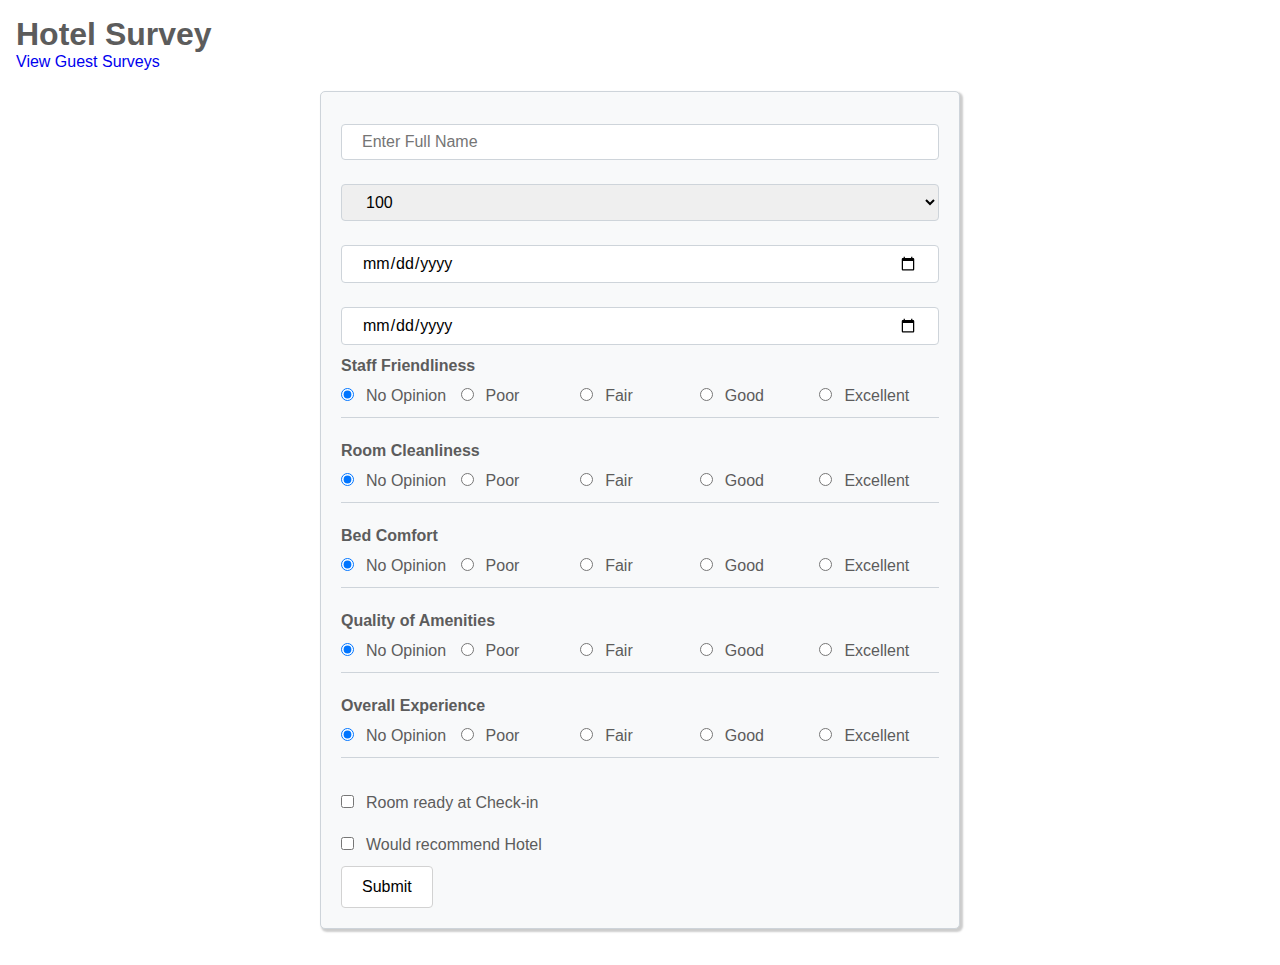
<file: project_03/views/hotel/index.html>
<!DOCTYPE html>
<html lang="en">
  <head>
    <meta charset="UTF-8">
    <meta name="viewport" content="width=device-width, initial-scale=1.0">
    <meta http-equiv="X-UA-Compatible" content="ie=edge">
    <title>Hotel Survey</title>
    <link rel="stylesheet" href="../../src/main.css">
  </head>
  <body>
    <header>
      <h1>Hotel Survey</h1>
      <a href="./surveys.html">View Guest Surveys</a>
    </header>
    <main>
        <section id="root"></section>
    </main>
    <script type="module" src="./src/main.js"></script>
  </body>
</html>
</file>
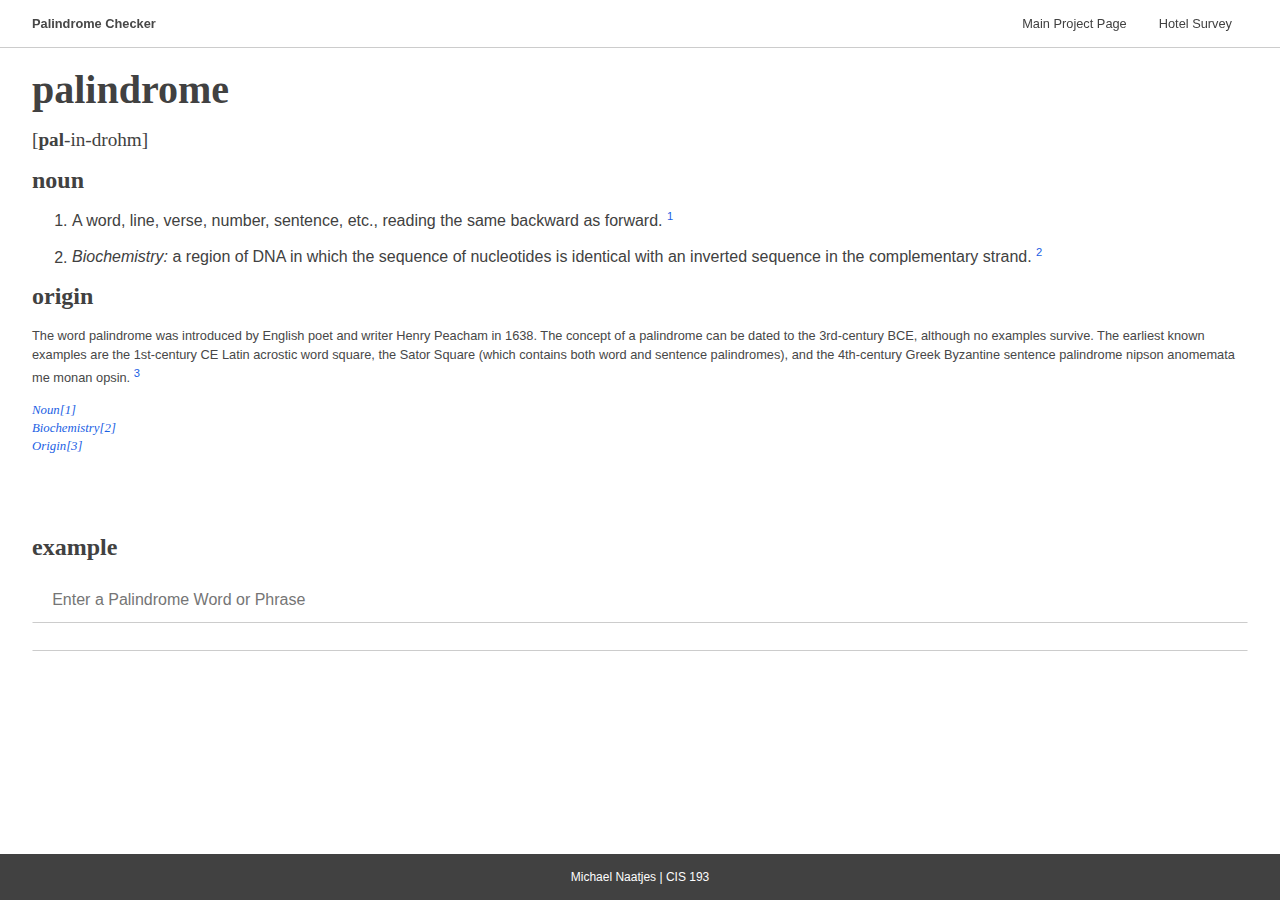
<file: project_03/views/palindrome/index.html>
<!DOCTYPE html>
<html lang="en">
  <head>
    <meta charset="UTF-8">
    <meta name="viewport" content="width=device-width, initial-scale=1.0">
    <meta http-equiv="X-UA-Compatible" content="ie=edge">
    <title>Palindrome</title>
    <link rel="stylesheet" href="./src/main.css">
  </head>
  <body>
    <nav>
        <b>Palindrome Checker</b>
        <ul>
            <li><a href="../../index.html">Main Project Page</a></li>
            <li><a href="../hotel/index.html">Hotel Survey</a></li>
        </ul>
    </nav>
    <header>
        <h1>palindrome</h1>
        <div class="phonetic">
            [<b>pal</b>-in-drohm]
        </div>
        <h2>noun</h2>
        <ol>
            <li>A word, line, verse, number, sentence, etc., reading the same backward as forward. <sup>1</sup></li>
            <li><i>Biochemistry:</i> a region of DNA in which the sequence of nucleotides is identical with an inverted sequence in the complementary strand. <sup>2</sup></li>
        </ol>
        <h2>origin</h2>
        <p>The word palindrome was introduced by English poet and writer Henry Peacham in 1638. The concept of a palindrome can be dated to the 3rd-century BCE, although no examples survive. The earliest known examples are the 1st-century CE Latin acrostic word square, the Sator Square (which contains both word and sentence palindromes), and the 4th-century Greek Byzantine sentence palindrome nipson anomemata me monan opsin. <sup>3</sup></p>
        <cite><a href="https://www.dictionary.com/browse/palindrome" target="_blank">Noun[1]</a></cite><br>
        <cite><a href="https://en.wikipedia.org/wiki/Palindromic_sequence" target="_blank">Biochemistry[2]</a></cite><br>
        <cite><a href="https://en.wikipedia.org/wiki/Palindrome" target="_blank">Origin[3]</a></cite>
    </header>
    <main>
        <h2>example</h2>
        <input type="text" name="input" id="input" placeholder="Enter a Palindrome Word or Phrase">
        <div id="display"></div>
    </main>
    <footer>Michael Naatjes | CIS 193</footer>
    <script type="module" src="./src/main.js"></script>
  </body>
</html>
</file>
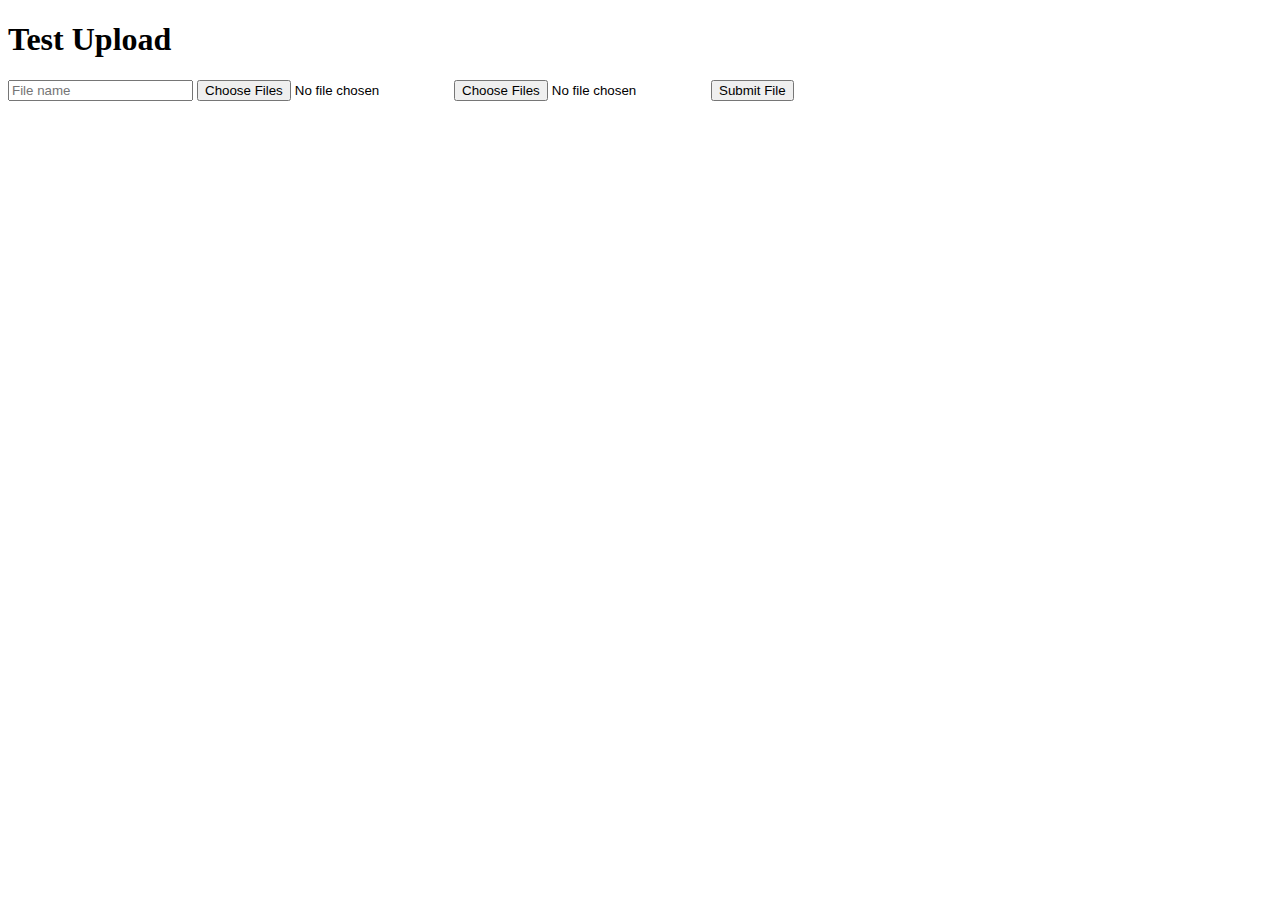
<file: project_03/src/php/lib/converter/test.html>
<!DOCTYPE html>
<html lang="en">
  <head>
    <meta charset="UTF-8">
    <meta name="viewport" content="width=device-width, initial-scale=1.0">
    <meta http-equiv="X-UA-Compatible" content="ie=edge">
    <title>Test Upload</title>
  </head>
  <body>
    <main>
        <h1>Test Upload</h1>
        <section>
            <form id="form--upload" action="../../lib/converter/form.php" method="post" enctype="multipart/form-data">
                <input type="text" placeholder="File name" name="file--name">
                <input type="file" id="fileListA" name="file--dataA[]" accept=".xml, .json, .csv" multiple>
                <input type="file" id="fileListB" name="file--dataB[]" accept=".xml, .json, .csv" multiple>
                <input type="submit" value="Submit File">
            </form>
        </section>
    </main>
    <script src="./js/test.js"></script>
  </body>
</html>
</file>
<file: project_03/views/palindrome/src/main.css>
/**
*   Palindrome Checker
*/
/**
*   Root
*/
:root{
    --main-bg-color: #fdfdfd;
    --primary-text-color: #414141;
    --secondary-text-color: #474747;
    --main-font-family: 'Times New Roman', Times, serif;
    --secondary-font-family: Helvetica, sans-serif;
    --main-font-size: 16px;
    --nav-font-size: 0.8rem;
    --main-border-color: #999;
    --secondary-border-color: #ccc;
    --min-width: 340px;
    --active-text-color: hsl(219, 79%, 50%);;
}
/**
*   All, Body
*/
* {
    box-sizing: border-box;
}
body {
    /*POSITION*/
    width: 100vw;
    height: 100vh;
    margin: 0;
    padding: 0;
    /*DISPLAY*/
    display: flex;
    flex-direction: column;
    justify-content: center;
    align-items: center;
    /*TEXT*/
    font-size: var(--main-font-size);
}
/**
*   Semantic
*/
header, main {
    width: 100%;
    min-width: var(--min-width);
    margin: 2rem auto;
    padding: 0 2rem;
}
/**
*   Nav
*/
nav {
    /*POSITION*/
    position: fixed;
    top: 0;
    left: 0;
    right: 0;
    padding: 1rem 2rem;
    /*DISPLAY*/
    display: flex;
    justify-content: space-between;
    align-items: center;
    /*BORDER-BKRND*/
    border-bottom: 1px solid var(--secondary-border-color);
    /*TEXT*/
    font-family: var(--secondary-font-family);
    font-size: var(--nav-font-size);
    color: var(--secondary-text-color);
}
nav ul {
    /*POSITION*/
    margin: 0;
    padding: 0;
    /*DISPLAY*/
    display: flex;
    justify-content: center;
    align-items: center;
}
nav ul li {
    /*POSITION*/
    margin: 0 1rem;
    /*TEXT*/
    color: var(--primary-text-color);
    text-decoration: none;
    font-size: var(--nav-font-size);
    list-style: none;
    cursor: pointer;
    transition: all 0.3s ease;
}
nav ul li a {
    /*TEXT*/
    color: var(--primary-text-color);
    text-decoration: none;
}
nav ul li a:hover {
    /*TEXT*/
    color: var(--active-text-color);
}
/**
*   Header
*/
header {
    margin-top: 50px;
}
header p {
    font-family: var(--secondary-font-family);
    color: var(--secondary-text-color);
    line-height: 1.2rem;
    font-size: var(--nav-font-size);
}
header div.phonetic {
    /*POSITION*/
    margin: 0;
    padding: 0;
    /*TEXT*/
    font-size: 1.2rem;
    color: var(--primary-text-color);
}
header ol li {
    /*POSITION*/
    margin: 1rem 0;
    padding: 0;
    /*TEXT*/
    font-family: var(--secondary-font-family);
    font-size: var(--main-font-size);
    color: var(--primary-text-color);
}
header ol li sup,
header p sup {
    /*TEXT*/
    font-size: 0.7rem;
    color: var(--active-text-color);
}
header cite a {
    /*TEXT*/
    color: var(--active-text-color);
    font-size: var(--nav-font-size);
    text-decoration: none;
}
header cite a:hover {
    /*TEXT*/
    color: var(--active-text-color);
    text-decoration: underline;
}
/**
*   Main
*/
main {
    /*POSITION*/
    height: 100%;
    /*DISPLAY*/
    display: flex;
    flex-direction: column;
    justify-content: flex-start;
}
main input[type="text"],
main #display {
    /*RESET*/
    outline: none;
    /*POSITION*/
    margin: 0 0;
    padding: 0.8rem 1.2rem;
    /*BORDER-BKRND*/
    border: 1px solid transparent;
    border-bottom: 1px solid var(--secondary-border-color);
    border-top-left-radius: 4px;
    border-top-right-radius: 4px;
    /*TEXT*/
    font-size: var(--main-font-size);
    color: var(--primary-text-color);
    font-family: var(--secondary-font-family);
}
main input[type="text"]:hover,
main input[type="text"]:focus {
    /*BORDER-BKRND*/
    border: 1px solid var(--main-border-color);
}
/**
*   Footer
*/
footer {
    /*POSITION*/
    position: fixed;
    bottom: 0;
    left: 0;
    right: 0;
    padding: 1rem 2rem;
    /*BORDER-BKRND*/
    background-color: var(--primary-text-color);
    /*TEXT*/
    font-size: 12px;
    color: var(--main-bg-color);
    text-align: center;
    font-family: var(--secondary-font-family);
}
/**
*   Headings
*/
h1, h2, h3, h4, h5, h6 {
    /*POSITION*/
    margin: 1rem 0;;
    /*TEXT*/
    font-family: var(--main-font-family);
    color: var(--primary-text-color);
}
h1 {
    font-size: 2.5rem;
}
</file>
<file: project_03/src/main.css>
@charset "UTF-8";
/**
*   IMPORT MODULES
*/
/**
*   IMPORT PARTIALS
*/
/**-------------------------------------------------------
*
*   SASS RESETS
*
*--------------------------------------------------------*/
/**
*   IMPORT VARIABLES, MODULES
*/
/**-------------------------------------------------------
*
*   SASS VARIABLES
*
*--------------------------------------------------------*/
/**
*   IMPORT all variables in the varaiables directory
*/
/**-------------------------------------------------------
*
*   SASS FUNCTIONS
*
*--------------------------------------------------------*/
/**
*   IMPORTS
*/
/**-------------------------------------------------------
*
*   SASS FUNCTIONS: UTILS
*
*--------------------------------------------------------*/
/**
*   IMPORTS
*/
/**-------------------------------------------------------
*
*   isEven
*
*--------------------------------------------------------*/
/**-------------------------------------------------------
*
*   isOdd
*
*--------------------------------------------------------*/
/**-------------------------------------------------------
*
*   isDefined
*
*--------------------------------------------------------*/
/**-------------------------------------------------------
*
*   getType
*
*--------------------------------------------------------*/
/**-------------------------------------------------------
*
*   isString
*
*--------------------------------------------------------*/
/**-------------------------------------------------------
*
*   SASS FUNCTIONS: LISTS
*
*--------------------------------------------------------*/
/**
*   IMPORTS
*/
/**-------------------------------------------------------
*
*   list-Includes
*
*--------------------------------------------------------*/
/**-------------------------------------------------------
*
*   list-every
*
*--------------------------------------------------------*/
/**-------------------------------------------------------
*
*
*
*--------------------------------------------------------*/
/**-------------------------------------------------------
*
*   SASS FUNCTIONS
*
*--------------------------------------------------------*/
/**
*   IMPORTS
*/
/**
*   FORWARD
*/
/**-------------------------------------------------------
*
* UTILITY FUNCTIONS
*
*--------------------------------------------------------*/
/**
*   isNestedMap
*/
/**
*   hasKey
*/
/**
*   hasKeys
*/
/**-------------------------------------------------------
*
*   COLOR FUNCTIONS
*
*--------------------------------------------------------*/
/**
*   COLOR: LIGHTEN BACKGROUND
*/
/**
*   FONT COLORS
*/
/**
*   BACKGROUND COLORS
*/
/**
*   BORDER FUNCTION
*/
/**-------------------------------------------------------
*
*   SASS VARIABLES
*
*--------------------------------------------------------*/
/**
*   IMPORT all variables in the varaiables directory
*/
/**-------------------------------------------------------
*
*   SASS VARIABLES: COLORS
*
*--------------------------------------------------------*/
/**
*   COLOR Percentages
*/
/**
*   COLOR MAP
*/
/**-------------------------------------------------------
*
*   SASS VARIABLES
*
*--------------------------------------------------------*/
/**
*   IMPORT all variables in the varaiables directory
*/
/**
*   FORWARD all variables in the varaiables directory
*/
/**
*   ALL
*/
* {
  margin: 0;
  padding: 0;
  box-sizing: border-box;
  font-family: "Arial";
}

/**
*   HEADINGS
*/
h1, h2, h3, h4, h5, h6 {
  color: #5c5c5c;
}

/**
*   LISTS
*/
ul, ol {
  list-style: none;
}

/**
*   ANCHORS
*/
a {
  /*POSITION*/
  /*FONT*/
  text-decoration: none;
}
a:hover {
  text-decoration: underline;
}
a:visited {
  color: #0dcaf0;
  text-decoration: underline;
}

/**
*   SECTION, ARTICLE
*/
/**
*   BUTTONS
*/
button {
  /*BEHAVIOR*/
  cursor: pointer;
  /*BORDER*/
  outline: none;
  /*TEXT*/
  text-decoration: none;
  text-align: center;
}

/**
*   INPUT
*/
input {
  outline: none;
  display: inline-block;
}

/**
*   p
*/
p {
  /*FONT*/
}

/**-------------------------------------------------------
*
*   SASS UTILITIES
*
*--------------------------------------------------------*/
/**
*   IMPORTS
*/
/**
*   COLOR UTILS
*   @description generates bg- classes
*/
/**-------------------------------------------------------
*
*   SASS COMPONENTS: FILE-UPLOAD
*
*--------------------------------------------------------*/
/**
*   IMPORT VARIABLES, MODULES
*/
/**-------------------------------------------------------
*
*   SASS MIXINS
*
*--------------------------------------------------------*/
/**
*   IMPORT VARIABLES, MODULES
*/
/**-------------------------------------------------------
*
*   SASS COMPONENTS: FILE-UPLOAD
*
*--------------------------------------------------------*/
/**
*   IMPORT VARIABLES, MODULES
*/
/**-------------------------------------------------------
*
*   SASS COMPONENTS: TABLE
*
*--------------------------------------------------------*/
/**
*   IMPORT VARIABLES, MODULES
*/
/**
*   TABLE
*/
table {
  width: 100%;
  max-width: 100%;
  background-color: transparent;
  border-collapse: collapse;
}

/**
*   CAPTION
*/
caption {
  padding-top: 0.5rem;
  padding-bottom: 0.5rem;
  color: #6c757d;
  text-align: left;
}

/**
*   TH
*/
th {
  padding: 0.75rem;
  vertical-align: top;
  text-align: left;
  font-weight: 500;
  background-color: #f8f9fa;
}

/**
*   TD
*/
td {
  padding: 0.75rem;
  vertical-align: top;
  border-top: 1px solid #dee2e6;
}

/**
*   TR
*/
tr:nth-child(even) {
  background-color: #f2f2f2;
}
tr:hover {
  background-color: #e9ecef;
}

/**-------------------------------------------------------
*
*   SASS COMPONENTS: FILE-UPLOAD
*
*--------------------------------------------------------*/
/**
*   IMPORT VARIABLES, MODULES
*/
/**
*   IMPORT VARIABLES, MODULES
*/
/**
*   RESET: FILE UPLOAD 
*/
input[type=file] {
  /*Prevent user interaction*/
  user-select: none;
  pointer-events: none;
  /*Display none to hide*/
  display: none;
  /*Size 0 to hide*/
  width: 0px;
  height: 0px;
  /*opacity 0 to hide*/
  opacity: 0;
}

input[type=file]::file-selector-button {
  /*Prevent user interaction*/
  user-select: none;
  pointer-events: none;
  /*Display none to hide*/
  display: none;
  /*Size 0 to hide*/
  width: 0px;
  height: 0px;
  /*opacity 0 to hide*/
  opacity: 0;
}

/**
*   LABEL: FILE UPLOAD BUTTON
*/
label#file--button {
  /*USER*/
  cursor: pointer;
  user-select: none;
  /*POSITION*/
  position: relative;
  height: 5rem;
  margin-top: 12px;
  margin-bottom: 12px;
  /*DISPLAY*/
  display: flex;
  flex-direction: column;
  justify-content: center;
  align-items: center;
  /*BKRND*/
  background-color: hsl(0, 0%, 116.0784313725%);
  /*BORDER*/
  border: 1px solid rgb(209.5, 209.5, 209.5);
  border-radius: 0.25rem;
  /**
  *   BEFORE
  */
  /**
  *   HOVER
  */
  /**
  *   FOCUS, ACTIVE
  */
  /**
  *   DATA-ERROR
  */
}
label#file--button:before {
  content: "";
  /*POSITION*/
  position: absolute;
  width: 4rem;
  height: 4rem;
  /*BKRND*/
  background-image: url("../../../shared-library/php/lib/converter/assets/upload_inactive.svg");
  background-repeat: no-repeat;
  background-position: center;
  background-size: contain;
}
label#file--button:hover {
  border-color: rgb(84.3605150215, 91.3905579399, 97.6394849785);
  outline: 0;
  box-shadow: 1px 2px 3px 1px rgba(0, 0, 0, 0.25);
}
label#file--button:hover::before {
  background-image: url("../../../shared-library/php/lib/converter/assets/upload_default.svg");
}
label#file--button:active {
  border-color: #80bdff;
  outline: 0;
  box-shadow: 0 0 0 0.2rem rgba(0, 123, 255, 0.25);
}
label#file--button:active::before {
  background-image: url("../../../shared-library/php/lib/converter/assets/upload_active.svg");
}
label#file--button[data-error=true] {
  border-color: #dc3545;
  outline: 0;
  box-shadow: 0 0 0 0.2rem rgba(255, 44, 44, 0.25);
}
label#file--button[data-error=true]::before {
  background-image: url("../../../shared-library/php/lib/converter/assets/upload_error.svg");
}

/**
*   SPAN: FILE NAME
*/
div#file--display {
  /*POSITION*/
  width: 100%;
  margin-bottom: 1rem;
  /*DISPLAY*/
  display: block;
  /*FONT*/
  color: #6c757d;
  font-size: 0.875rem;
}

/**-------------------------------------------------------
*
*   SASS COMPONENTS: FILE-UPLOAD
*
*--------------------------------------------------------*/
/**
*   IMPORT VARIABLES, MODULES
*/
/**-------------------------------------------------------
*
*   SASS COMPONENTS: LISTS
*
*--------------------------------------------------------*/
/**
*   IMPORT VARIABLES, MODULES
*/
/**
*   LIST: VARIABLES
*/
/**
*   MIXIN: list-base definitons
*/
/**
*   list--unstyled
*/
.list-unstyled {
  padding-left: 1.5rem;
  list-style: none;
  margin-bottom: 1rem;
  /**
  *   LI
  */
  padding-left: 0;
  /**
  *   LI
  */
}
.list-unstyled li {
  padding-top: 0.5rem;
  padding-bottom: 0.5rem;
  font-size: 1rem;
  line-height: 1.5;
}
.list-unstyled li {
  padding-left: 0;
}

.list-group {
  padding-left: 1.5rem;
  list-style: none;
  margin-bottom: 1rem;
  /**
  *   LI
  */
  padding-left: 0;
  /**
  *   LI
  */
}
.list-group li {
  padding-top: 0.5rem;
  padding-bottom: 0.5rem;
  font-size: 1rem;
  line-height: 1.5;
}
.list-group li {
  position: relative;
  display: block;
  padding: 0.75rem 1.25rem;
  background-color: #fff;
  border: 1px solid rgba(0, 0, 0, 0.125);
  /**
  *   FIRST CHILD
  */
  /**
  *   LAST CHILD
  */
  /**
  *   NESTED LI
  */
}
.list-group li:first-child {
  border-top-left-radius: 0.25rem;
  border-top-right-radius: 0.25rem;
}
.list-group li:last-child {
  border-bottom-right-radius: 0.25rem;
  border-bottom-left-radius: 0.25rem;
}
.list-group li + li {
  border-top: 0;
}

.list-group-flush {
  border-radius: 0;
}
.list-group-flush li {
  border: 0;
  border-bottom: 1px solid rgba(0, 0, 0, 0.125);
}
.list-group-flush li:first-child {
  border-top: 1px solid rgba(0, 0, 0, 0.125);
}

ol {
  padding-left: 1.5rem;
  list-style: none;
  margin-bottom: 1rem;
  /**
  *   LI
  */
  counter-reset: list-counter;
}
ol li {
  padding-top: 0.5rem;
  padding-bottom: 0.5rem;
  font-size: 1rem;
  line-height: 1.5;
}
ol li {
  position: relative;
}
ol li::before {
  content: counter(list-counter) ".";
  counter-increment: list-counter;
  position: absolute;
  left: -1.5rem;
  color: #5c5c5c;
  font-size: 1rem;
  margin-right: 0.5rem;
  font-weight: bold;
}

ul {
  padding-left: 1.5rem;
  list-style: none;
  margin-bottom: 1rem;
  /**
  *   LI
  */
}
ul li {
  padding-top: 0.5rem;
  padding-bottom: 0.5rem;
  font-size: 1rem;
  line-height: 1.5;
}
ul li {
  position: relative;
}
ul li::before {
  content: "•";
  position: absolute;
  left: -1.5rem;
  color: #5c5c5c;
  font-size: 1rem;
  margin-right: 0.5rem;
}

/**-------------------------------------------------------
*
*   SASS COMPONENTS: FILE-UPLOAD
*
*--------------------------------------------------------*/
/**
*   IMPORT VARIABLES, MODULES
*/
button {
  /*POSITION*/
  margin: 12px;
  padding: 0.5rem 1.25rem;
  /*DISPLAY*/
  display: inline-block;
  /*BORDER*/
  /**
  *   parse default values
  */
  /**
  *   assign properties
  */
  border: 0.0625rem solid rgb(219.5, 219.5, 219.5);
  border-radius: 0.25rem;
  /*BKRND*/
  background-color: rgb(114.1639344262, 170.6147540984, 253.8360655738);
  /*FONT*/
  font-size: 1rem;
  font-weight: 500;
  color: hsl(215.75, 98.3606557377%, -7.8431372549%);
  /*SHADOW*/
  box-shadow: 0 0 0 rgba(0, 0, 0, 0);
  /*ANIMATIONS*/
  transition: 0.5s ease-in-out;
  /**
  *   file-upload: hover
  */
  /**
  *   file-upload: active
  */
}
button:hover {
  /*BKRND*/
  background-color: rgb(164.7459016393, 200.9221311475, 254.2540983607);
  /*SHADOW*/
  box-shadow: 2px 2px 3px 1px rgba(0, 0, 0, 0.2);
}
button:active {
  /*BKRND*/
  background-color: rgb(63.5819672131, 140.3073770492, 253.4180327869);
  /*SHADOW*/
  box-shadow: inset 2px 2px 3px 1px rgba(0, 0, 0, 0.2);
}

/**-------------------------------------------------------
*
*   SASS COMPONENTS: FILE-UPLOAD
*
*--------------------------------------------------------*/
/**
*   IMPORT VARIABLES, MODULES
*/
body {
  padding: 1rem;
}

/**-------------------------------------------------------
*
*   SASS COMPONENTS: FILE-UPLOAD
*
*--------------------------------------------------------*/
/**
*   IMPORT VARIABLES, MODULES
*/
/**
*   INPUT: TEXT, EMAIL, PASSWORD, NUMBER, TEL
*   SELECT
*   TEXTAREA
*/
input[type=text],
input[type=email],
input[type=password],
input[type=number],
input[type=tel],
input[type=date],
select,
textarea {
  /*POSITION*/
  padding: 0.5rem 1.25rem;
  margin-top: 12px;
  margin-bottom: 12px;
  width: 100%;
  /*BORDER*/
  border: 1px solid #ced4da;
  border-radius: 0.25rem;
  /*FONT*/
  font-size: 1rem;
  transition: 0.3s ease-in-out;
  /**
  *   HOVER
  */
  /**
  *   FOCUS, ACTIVE
  */
  /**
  *   DATA-ERROR
  */
}
input[type=text]:hover,
input[type=email]:hover,
input[type=password]:hover,
input[type=number]:hover,
input[type=tel]:hover,
input[type=date]:hover,
select:hover,
textarea:hover {
  border-color: rgb(1.762295082, 87.2336065574, 213.237704918);
  outline: 0;
  box-shadow: 1px 2px 3px 1px rgba(0, 0, 0, 0.25);
}
input[type=text]:focus,
input[type=email]:focus,
input[type=password]:focus,
input[type=number]:focus,
input[type=tel]:focus,
input[type=date]:focus,
select:focus,
textarea:focus {
  border-color: #80bdff;
  outline: 0;
  box-shadow: 0 0 0 0.2rem rgba(0, 123, 255, 0.25);
}
input[type=text][data-error=true],
input[type=email][data-error=true],
input[type=password][data-error=true],
input[type=number][data-error=true],
input[type=tel][data-error=true],
input[type=date][data-error=true],
select[data-error=true],
textarea[data-error=true] {
  border-color: #dc3545;
  outline: 0;
  box-shadow: 0 0 0 0.2rem rgba(255, 44, 44, 0.25);
}

input[type=text]:focus,
input[type=email]:focus,
input[type=password]:focus,
input[type=number]:focus,
input[type=tel]:focus,
select:focus,
textarea:focus {
  border-color: #80bdff;
  outline: 0;
  box-shadow: 0 0 0 0.2rem rgba(0, 123, 255, 0.25);
}

textarea {
  height: 120px; /* Adjust as needed */
  resize: vertical; /* Allow vertical resizing */
}

input[type=radio] {
  margin-right: 12px;
}

input[type=button],
input[type=reset],
input[type=submit] {
  cursor: pointer;
  user-select: none;
  /*POSITION*/
  padding: 0.5rem 1.25rem;
  margin-right: 12px;
  /*DISPLAY*/
  display: inline-block;
  /*BKRND*/
  background-color: hsl(0, 0%, 116.0784313725%);
  /*BORDER*/
  border: 1px solid rgb(209.5, 209.5, 209.5);
  border-radius: 0.25rem;
  /*FONT*/
  font-size: 1rem;
  font-weight: 400;
  line-height: 1.5;
  text-align: center;
  white-space: nowrap;
  vertical-align: middle;
  /*ANIMATION*/
  transition: 0.3s ease-in-out;
}

input[type=button]:hover,
input[type=reset]:hover,
input[type=submit]:hover {
  border-color: rgb(84.3605150215, 91.3905579399, 97.6394849785);
  outline: 0;
  box-shadow: 1px 2px 3px 1px rgba(0, 0, 0, 0.25);
}

input[type=button]:active,
input[type=reset]:active,
input[type=submit]:active {
  border-color: #80bdff;
  outline: 0;
  box-shadow: 0 0 0 0.2rem rgba(0, 123, 255, 0.25);
}

/**
* DATA-ENABLED = FALSE
*/
input[type=button][data-enabled=false],
input[type=reset][data-enabled=false],
input[type=submit][data-enabled=false] {
  /*USER*/
  cursor: default;
  user-select: none;
  pointer-events: none;
  /*BKRND*/
  background-color: #ebebeb;
  /*FONT*/
  color: #6c757d;
}

section {
  width: 640px;
  margin: 20px auto;
  padding: 20px;
  border: 1px solid #ced4da;
  border-radius: 5px;
  background-color: #f8f9fa;
  box-shadow: 2px 2px 2px 1px rgba(0, 0, 0, 0.2);
}

/**
*   CONTAINER
*/
.carousel__container {
  width: 500px;
  height: 500px;
  margin: 0 auto;
  position: relative;
  overflow: hidden;
  border: 1px solid #999;
  border-radius: 8px;
  box-shadow: 0 4px 8px rgba(0, 0, 0, 0.2);
}

/**
*   SLIDE
*/
.carousel__slide {
  position: absolute;
  top: 0;
  left: 0;
  width: 100%;
  height: 100%;
  opacity: 0;
  transition: opacity 0.5s ease-in-out;
}
.carousel__slide.active {
  opacity: 1;
}
.carousel__slide img {
  width: 100%;
  height: auto;
  display: block;
}

/**
*   BUTTON
*/
.carousel__controls {
  z-index: 10;
  /*POSITION*/
  position: absolute;
  left: 50%;
  bottom: 10px;
  transform: translateX(-50%);
  /*DISPLAY*/
  display: flex;
}
.carousel__controls .carousel__controls button {
  /*USER*/
  cursor: pointer;
  /*POSITION*/
  width: 40px;
  height: 40px;
  margin: 0 5px;
  padding: 10px;
  /*BORDER*/
  border-radius: 50%;
  /*BKRND*/
  background-color: rgba(0, 0, 0, 0.5);
  /*DISPLAY*/
  box-shadow: 0 2px 4px rgba(0, 0, 0, 0.2);
  /*FONT*/
  color: white;
  text-align: center;
  line-height: 40px;
  font-size: 20px;
}
.carousel__controls .carousel__controls button:hover {
  background-color: rgba(0, 0, 0, 0.7);
}

.carousel-indicators {
  position: absolute;
  bottom: 10px;
  left: 50%;
  transform: translateX(-50%);
  display: flex;
}
.carousel-indicators button {
  width: 15px;
  height: 15px;
  margin: 0 5px;
  border-radius: 50%;
  border: none;
  background-color: rgba(0, 0, 0, 0.5);
  cursor: pointer;
  opacity: 0.7;
}
.carousel-indicators button.active {
  opacity: 1;
  background-color: white;
}
.carousel-indicators button:hover {
  opacity: 1;
}

/**
*   ALERT
*/
small.alert {
  display: block;
  color: red;
  margin: 12px 0;
}

/**-------------------------------------------------------
*
*   SASS COMPONENTS: FILE-UPLOAD
*
*--------------------------------------------------------*/
/**
*   IMPORT VARIABLES, MODULES
*/
/**
*   ARTICLE
*/
article.file-upload {
  /*POSITION*/
  margin-top: 1rem;
  margin-bottom: 1rem;
  /*DISPLAY*/
  display: grid;
  grid-template-columns: repeat(5, 1fr);
  grid-auto-columns: auto;
  grid-gap: 1rem;
}

/**
*   FLEX ITEMS
*/
article.file-upload > img {
  object-fit: cover;
  width: 100%;
  height: auto;
  display: block;
}

/*# sourceMappingURL=main.css.map */
</file>
